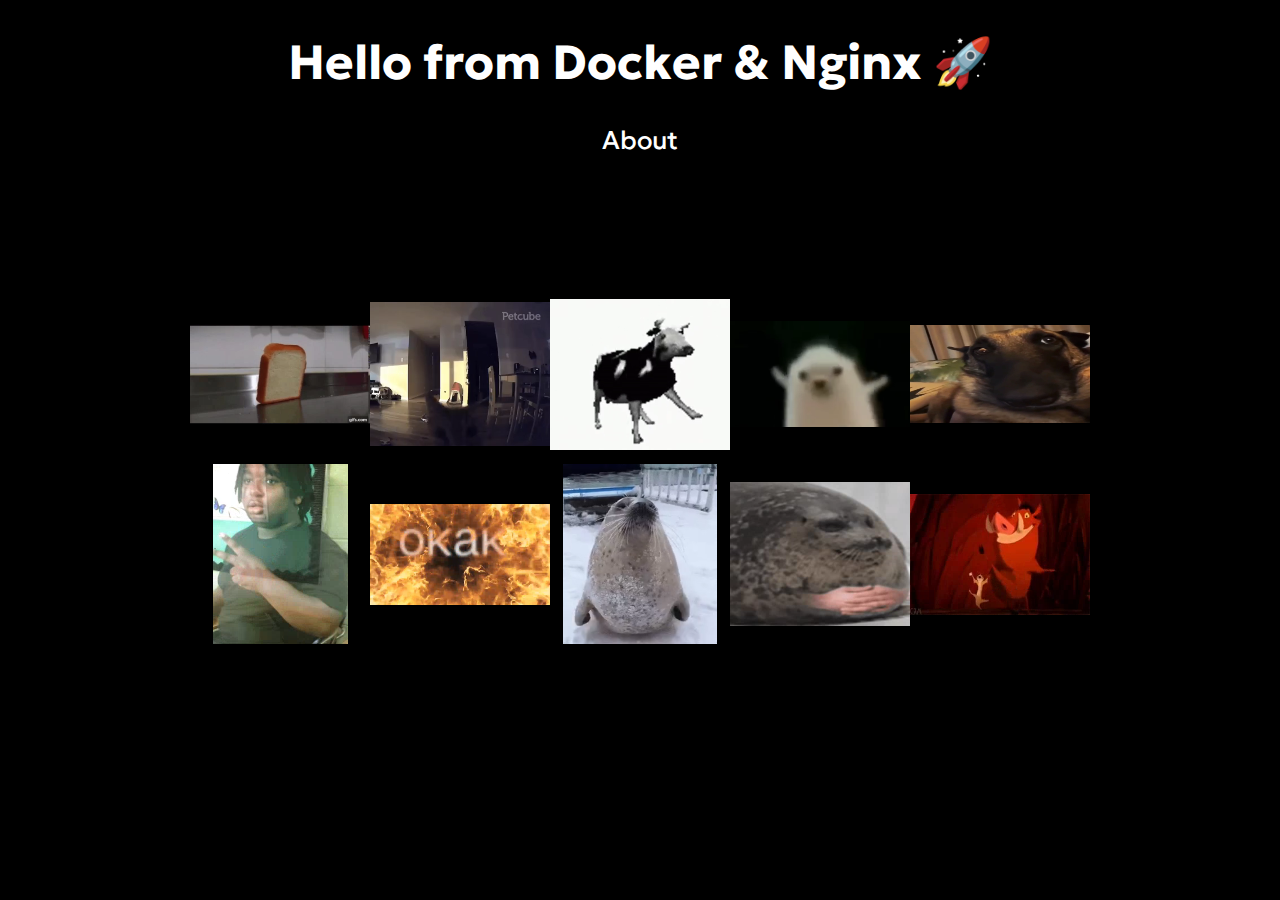
<file: src/code/index.html>
<!DOCTYPE html>
<html lang="en">
<head>
    <link rel="preconnect" href="https://fonts.googleapis.com">
    <link rel="preconnect" href="https://fonts.gstatic.com" crossorigin>
    <link href="https://fonts.googleapis.com/css2?family=Geologica:wght,CRSV@100..900,0&display=swap" rel="stylesheet">
    <link rel="stylesheet" type="text/css" href="stylesheet.css">
    <meta charset="UTF-8">
    <meta name="theme-color" content="#000000">
    <title>Mooore GIFs</title>
</head>
<body>

    <div id="top-container">
        <h1>Hello from Docker & Nginx 🚀</h1>
        <a id="about-link" href="about.html">About</a>
    </div>

    <div id="videos">
        <video autoplay muted loop class="video"><source src="../assets/videos/bread.mp4" type="video/mp4"></video>
        <video autoplay muted loop class="video"><source src="../assets/videos/cat-flash.mp4" type="video/mp4"></video>
        <video autoplay muted loop class="video"><source src="../assets/videos/cow.mp4" type="video/mp4"></video>
        <video autoplay muted loop class="video"><source src="../assets/videos/dance.mp4" type="video/mp4"></video>
        <video autoplay muted loop class="video"><source src="../assets/videos/dog.mp4" type="video/mp4"></video>
        <video autoplay muted loop class="video"><source src="../assets/videos/dude.mp4" type="video/mp4"></video>
        <video autoplay muted loop class="video"><source src="../assets/videos/okak.mp4" type="video/mp4"></video>
        <video autoplay muted loop class="video"><source src="../assets/videos/seal.mp4" type="video/mp4"></video>
        <video autoplay muted loop class="video"><source src="../assets/videos/seal-wait.mp4" type="video/mp4"></video>
        <video autoplay muted loop class="video"><source src="../assets/videos/timon-pumba.mp4" type="video/mp4"></video>
    </div>

</body>
</html>
</file>
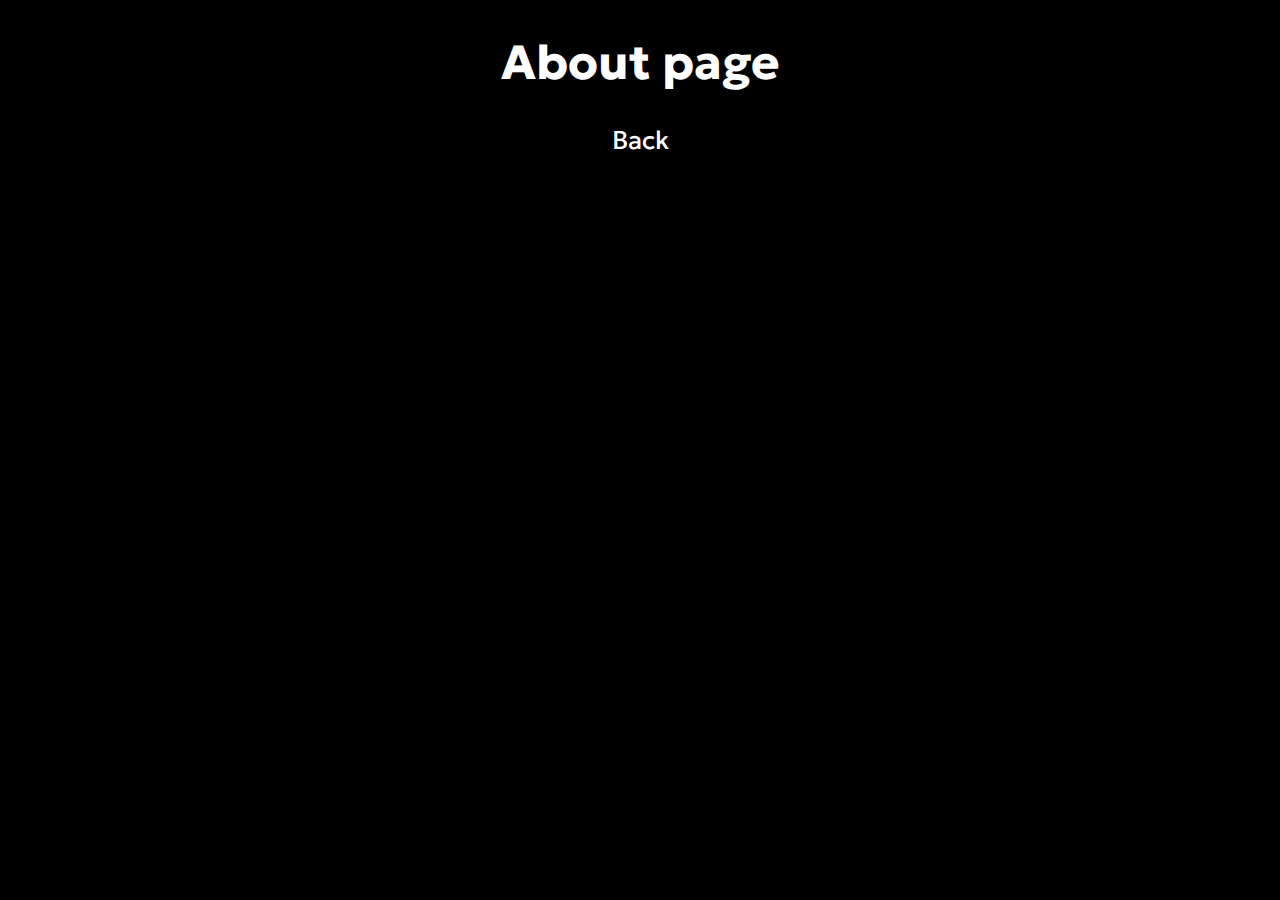
<file: code/about.html>
<!DOCTYPE html>
<html lang="en">
<head>
    <link rel="preconnect" href="https://fonts.googleapis.com">
    <link rel="preconnect" href="https://fonts.gstatic.com" crossorigin>
    <link href="https://fonts.googleapis.com/css2?family=Geologica:wght,CRSV@100..900,0&display=swap" rel="stylesheet">
    <link rel="stylesheet" type="text/css" href="stylesheet.css">
    <meta charset="UTF-8">
    <meta name="theme-color" content="#000000">
    <title>About GIFs</title>
</head>
<body>

    <div id="top-container">
        <h1>About page</h1>
        <a id="about-link" href="./index.html">Back</a>
    </div>

</body>
</html>
</file>
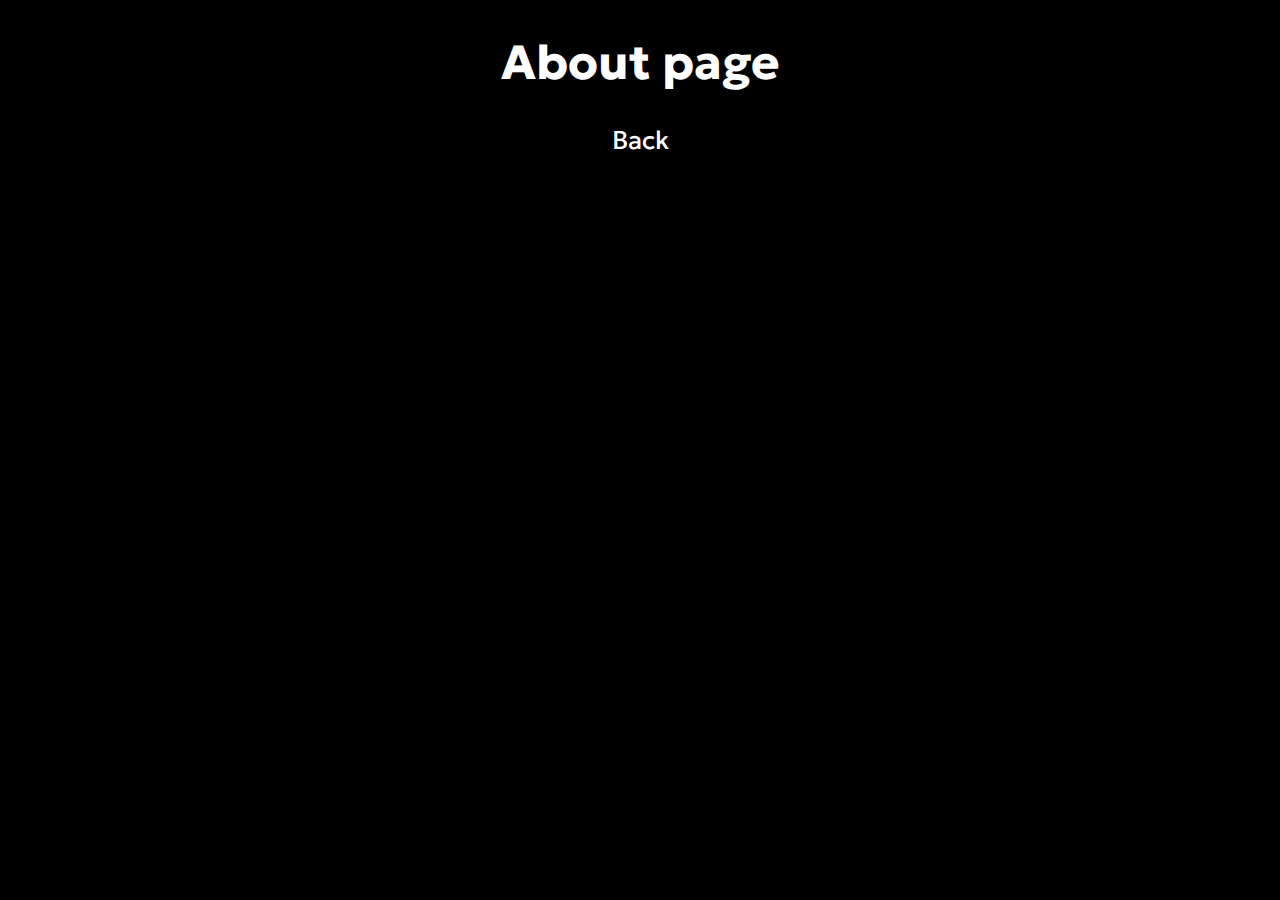
<file: src/code/about.html>
<!DOCTYPE html>
<html lang="en">
<head>
    <link rel="preconnect" href="https://fonts.googleapis.com">
    <link rel="preconnect" href="https://fonts.gstatic.com" crossorigin>
    <link href="https://fonts.googleapis.com/css2?family=Geologica:wght,CRSV@100..900,0&display=swap" rel="stylesheet">
    <link rel="stylesheet" type="text/css" href="stylesheet.css">
    <meta charset="UTF-8">
    <meta name="theme-color" content="#000000">
    <title>About GIFs</title>
</head>
<body>

    <div id="top-container">
        <h1>About page</h1>
        <a id="about-link" href="index.html">Back</a>
    </div>

</body>
</html>
</file>
<file: src/code/stylesheet.css>
body {
    background-color: #000;
    color: #fff;
    font-family: Geologica, serif;
    font-size: 10px;
    margin: 0;
    ::selection {background: #fff; color: #000;}
}

h1 {
    font-size: 3rem;
}

a {
    font-size: 1.6rem;
    color: #fff;
    text-decoration: none;
}

#top-container {
    display: flex;
    justify-content: center;
    align-items: center;
    flex-direction: column;
}

#about-link {
    transition: color 0.4s ease-in-out;
}

#about-link:hover {
    color: coral;
}


#videos {
    display: flex;
    padding: 10vw;
    flex-direction: row;
    flex-wrap: wrap;
    justify-content: center;
    align-items: center;
}

video {
    max-height: 20vh;
    max-width: 20vw;
    aspect-ratio: 1;
    transition: all 0.1s ease-in-out;
}

video:hover {
    transform: scale(1.3);
}
</file>
<file: code/stylesheet.css>
body {
    background-color: #000;
    color: #fff;
    font-family: Geologica, serif;
    font-size: 10px;
    margin: 0;
    ::selection {background: #fff; color: #000;}
}

h1 {
    font-size: 3rem;
}

a {
    font-size: 1.6rem;
    color: #fff;
    text-decoration: none;
}

#top-container {
    display: flex;
    justify-content: center;
    align-items: center;
    flex-direction: column;
}

#about-link {
    transition: color 0.4s ease-in-out;
}

#about-link:hover {
    color: coral;
}


#videos {
    display: flex;
    padding: 10vw;
    flex-direction: row;
    flex-wrap: wrap;
    justify-content: center;
    align-items: center;
}

video {
    max-height: 20vh;
    max-width: 20vw;
    aspect-ratio: 1;
    transition: all 0.1s ease-in-out;
}

video:hover {
    transform: scale(1.3);
}
</file>
